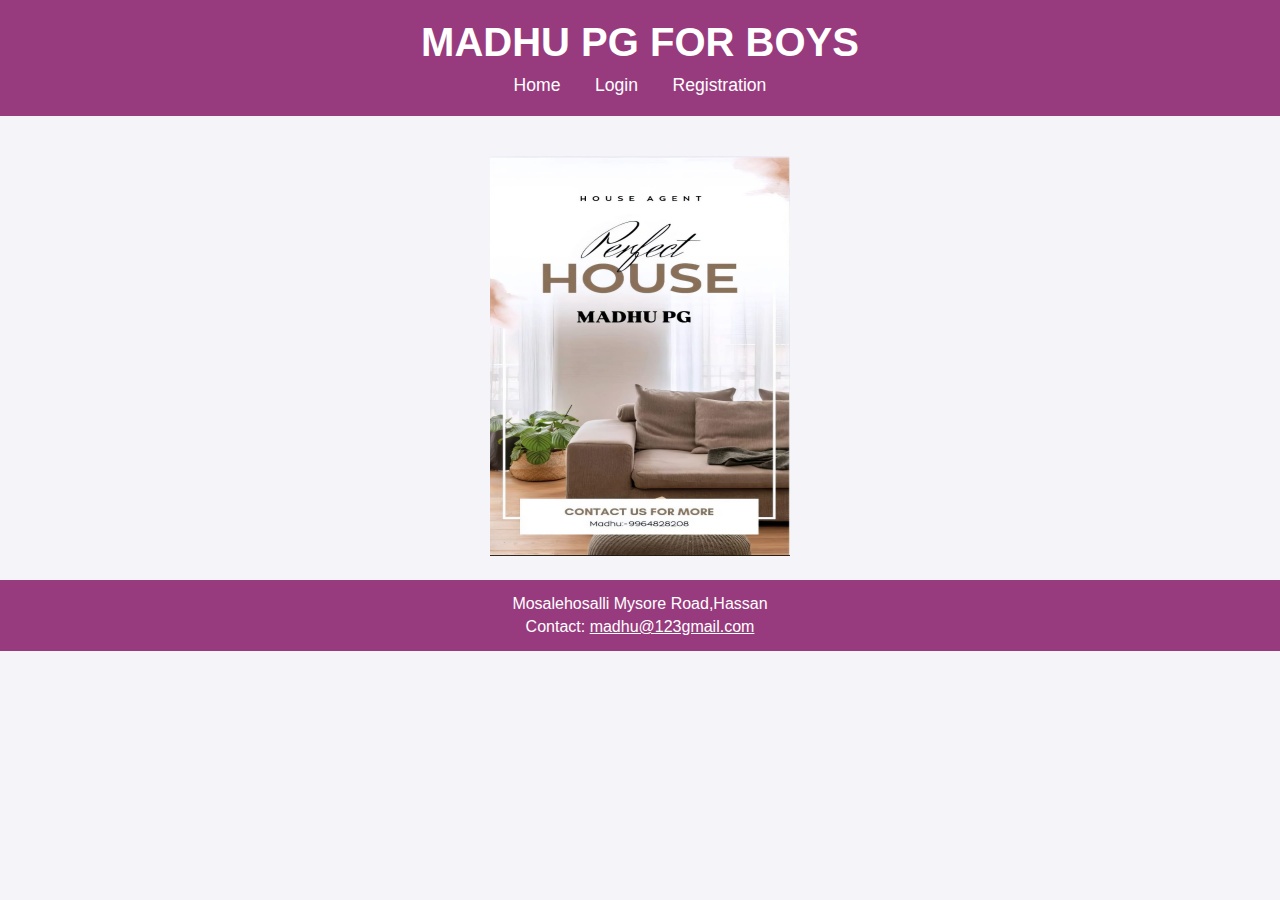
<file: index.html>
<!DOCTYPE html>
<html lang="en">
<head>
    <meta charset="UTF-8">
    <meta name="viewport" content="width=device-width, initial-scale=1.0">
    <title>My First Webpage</title>
    <link rel="stylesheet" href="style.css">
   
</head>
<body>

    <header>
        <h1> Madhu PG for Boys  </h1>
        <nav>
        <div class="navi">
            <a href="index.html">Home</a>
            <a href="login.html">Login</a>
            <a href="re.html">Registration</a>
        </div>
        </nav>
    </header>

    <main>
        <a href="https://www.google.com/maps/search/mosalehosahalli+/@12.8906821,76.153411,15z/data=!3m1!4b1?authuser=0&entry=ttu&g_ep=EgoyMDI0MTExOS4yIKXMDSoASAFQAw%3D%3D"
            target="_blank" title="Click me">
            <img id="pg-logo" src="pgimagelogo.jpg" width="300" height="400" alt="PG Logo">
        </a>
    </main>

    <footer>
        <p> Mosalehosalli Mysore Road,Hassan</p>
        <p>Contact: <a href="mailto:madhu@gmail.com" style="color: white;">madhu@123gmail.com</a></p>
    </footer>

</body>
</html>
</file>
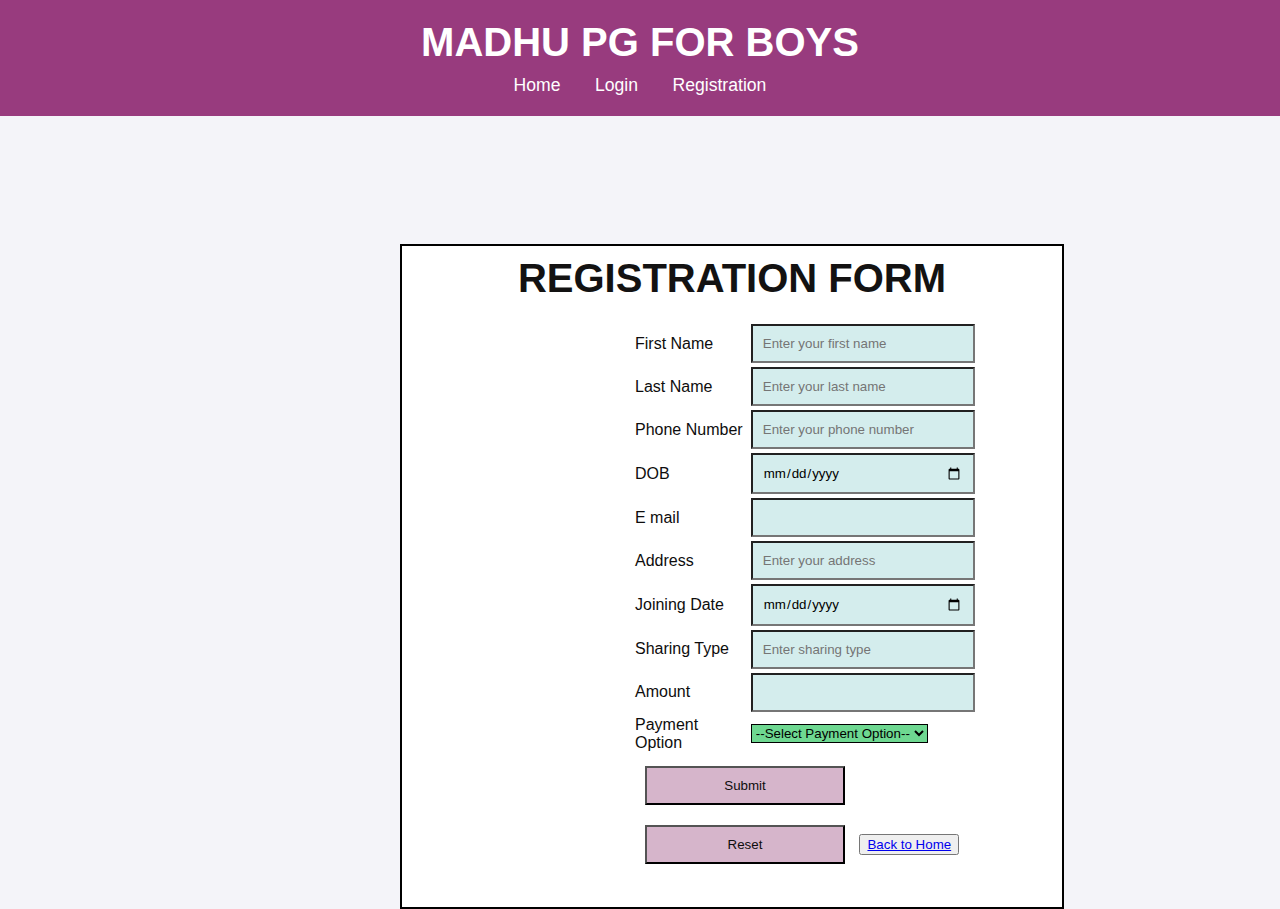
<file: re.html>
<!DOCTYPE html>
<html>
    <head>
        <link rel="stylesheet" href="style.css">
        <title>Registration Form</title>
    </head>
    <body>
        <header>
            <h1>Madhu PG for Boys </h1>
            <nav>
                <div class="navi">
                    <a href="index.html">Home</a>
                    <a href="login.html">Login</a>
                    <a href="re.html">Registration</a>
                </div>
            </nav>
        </header>
        <div id="continer">
            <center>
                <h1>Registration Form</h1>
            </center>
            <form name="Registration" action="process_form.php" method="post" onsubmit="return validateForm()">

                <table>
                    <tr>
                        <td><label for="first_name">First Name</label></td>
                        <td><input id="first_na" name="first_na" type="text" required placeholder="Enter your first name"></td>
                    </tr>
                    <tr>
                        <td><label for="last">Last Name</label></td>
                        <td><input id="last" name="last" type="text" required placeholder="Enter your last name"></td>
                    </tr>
                    <tr>
                        <td><label for="pho">Phone Number</label></td>
                        <td><input id="pho" name="pho" type="tel" required placeholder="Enter your phone number"></td>
                    </tr>
                    <tr>
                        <td><label for="bir">DOB</label></td>
                        <td><input id="bir" name="bir" type="date" required></td>
                    </tr>
                    <tr>
                        <td><label for="mi">E mail</label></td>
                        <td><input id="mi" name="mi" type="email" required></td>
                    </tr>
                    <tr>
                        <td><label for="add">Address</label></td>
                        <td><input id="add" name="add" type="text" required placeholder="Enter your address"></td>
                    </tr>
                    <tr>
                        <td><label for="join">Joining Date</label></td>
                        <td><input id="join" name="join" type="date" required></td>
                    </tr>
                    <tr>
                        <td><label for="share">Sharing Type</label></td>
                        <td><input id="share" name="share" type="number" required placeholder="Enter sharing type"></td>
                    </tr>
                    <tr>
                        <td><label for="am">Amount</label></td>
                        <td><input id="am" name="am" type="number" required></td>
                    </tr>
                    <tr>
                        <td><label for="payment">Payment Option</label></td>
                        <td>
                            <select id="payment" name="payment" required onchange="showQRCodePopup()">
                                <option value="">--Select Payment Option--</option>
                                <option value="upi">UPI</option>
                                <option value="cash">Cash</option>
                            </select>
                        </td>
                    </tr>
                    <tr>
                        <td colspan="2">
                            <input type="submit" value="Submit">
                            <input type="reset" value="Reset">
                            <button>
                                <a href="index.html" title="Home">Back to Home</a>
                            </button>
                        </td>
                    </tr>
                </table>
            </form>
        </div>
    
        <!-- Modal for QR Code -->
        <div id="overlay"></div>
        <div id="qrModal">
            <h3>Scan to Pay</h3>
            <img src="scanner.jpg" alt="QR Code for Payment">
            <button onclick="closeQRCode()">Close</button>
        </div>
    
        <script>
            // JavaScript for QR Code Modal
            function showQRCodePopup() {
                const paymentOption = document.getElementById('payment').value;
                const qrModal = document.getElementById('qrModal');
                const overlay = document.getElementById('overlay');
                
                if (paymentOption === 'upi') {
                    qrModal.style.display = 'block';
                    overlay.style.display = 'block';
                } else {
                    qrModal.style.display = 'none';
                    overlay.style.display = 'none';
                }
            }
    
            function closeQRCode() {
                document.getElementById('qrModal').style.display = 'none';
                document.getElementById('overlay').style.display = 'none';
            }

            // JavaScript to set the max date for DOB and min date for Joining Date
            const today = new Date().toISOString().split('T')[0];
            document.getElementById('bir').setAttribute('max', today); // Max date for DOB
            document.getElementById('join').setAttribute('min', today); // Min date for Joining Date

            // Function to validate the form
            function validateForm() {
                const phone = document.getElementById('pho').value;
                const sharingType = document.getElementById('share').value;

                // Phone number validation
                const phoneRegex = /^[0-9]{10}$/;
                if (!phoneRegex.test(phone)) {
                    alert("Phone number must be exactly 10 digits.");
                    return false; // Prevent form submission
                }

                // Sharing type validation
                if (sharingType < 0) {
                    alert("Sharing type cannot be negative.");
                    return false; // Prevent form submission
                }

                return true; // Allow form submission if all validations pass
            }
        </script>
    </body>
</html>
</file>
<file: style.css>
body {
    font-family: Arial, sans-serif;
    margin: 0;
    padding: 0;
    background-color: #f4f4f9;
    color: #333;
}

header {
    background-color: #983b7e;
    color: white;
    padding: 20px;
    text-align: center;
}

h1 {
    font-size: 2.5em;
    margin: 0;
    font-weight: bold;
    text-transform: uppercase;
}

.navi {
    margin-top: 10px;
    text-align: center;
}

.navi a {
    color: white;
    text-decoration: none;
    margin: 0 15px;
    font-size: 1.1em;
}

.navi a:hover {
    text-decoration: underline;
}

main {
    padding: 20px;
    text-align: center;
}

footer {
    background-color: #983b7e;
    color: white;
    text-align: center;
    padding: 10px 0;
}

footer p {
    margin: 5px;
}

#pg-logo {
    margin-top: 20px;
    transition: transform 0.3s;
}

#pg-logo:hover {
    transform: scale(1.1);
}
.rebackground {
    width: 500px;
    height: 500px;
    border: solid black;
    background-image: url("images.jpg");
}
.bagcolor{
    background-image: url("download.jpg");
}
.firstname{
   transform: translateY(100px);
}
#continer{
    
    background-color: white;
    color: rgb(19, 18, 18);
    width: 50%;
    height: 70%;
    border: solid 2pt black;
    margin-left: 400px;
    margin-top: 10%;
    padding: 10px;

}
form{
    margin-left: 200px;
    padding: 20px;
}
label{
    color: rgb(14, 13, 13);
    font-family: 'Segoe UI', Tahoma, Geneva, Verdana, sans-serif;
    font-weight: 200px;
   

}
input{
    background-color: #d4eded;
    padding: 10px;
    width: 200px;
    font-family: 'Segoe UI', Tahoma, Geneva, Verdana, sans-serif;
    

}

input[type=submit],input[type=reset]{
    margin: 10px;
    background-color: rgb(214, 181, 203);
    color: rgb(14, 13, 13);
}
input:focus{
    background-color: #fcfaee;
}
select{
    border-color: black;
    background-color: #6ed891;
}
#login{
    
    background-color: white;
    color: rgb(19, 18, 18);
    width: 50%;
    
    height: 50%;
    border: solid 2pt black;
    margin-left: 400px;
    margin-top: 10%;
    padding: 15px;
    

}
/* applying qr code style */
  /* Modal Styles */
  #qrModal {
    display: none; /* Hidden by default */
    position: fixed;
    top: 50%;
    left: 50%;
    transform: translate(-50%, -50%);
    width: 300px;
    background-color: white;
    border-radius: 8px;
    box-shadow: 0 4px 8px rgba(0, 0, 0, 0.2);
    z-index: 1000;
    text-align: center;
    padding: 20px;
}
#qrModal img {
    width: 200px;
    height: auto;
}
#qrModal h3 {
    margin-bottom: 10px;
}
#overlay {
    display: none; /* Hidden by default */
    position: fixed;
    top: 0;
    left: 0;
    width: 100%;
    height: 100%;
    background: rgba(0, 0, 0, 0.5);
    z-index: 999;
}
</file>
